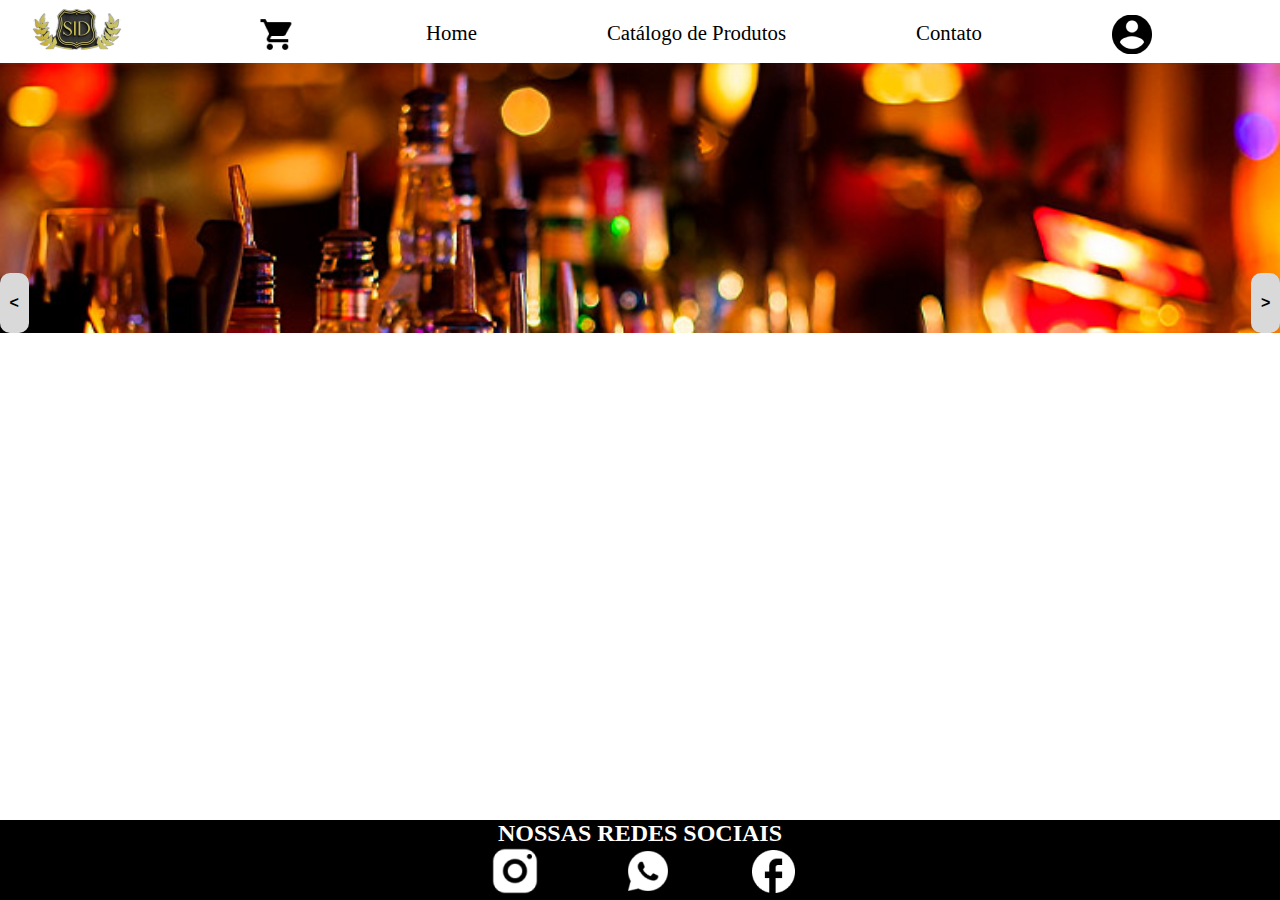
<file: index.html>
<!DOCTYPE html>
<html lang="pt-br">
  <head>
    <meta charset="UTF-8">
    <meta name="viewport" content="width=device-width, initial-scale=1.0">
    <link rel="stylesheet" href="styles.css">
    <title>Sid Bebidas</title>
  </head>
  <body>
    <header>
      <div class="header-mobile">
        <img src="img/sid-logo.png" alt="logo do site">

        <nav>
          <a href="#" id="home-link">Home</a>
          <a href="#">Contato</a>
          <a href="#">Produtos</a>
        </nav>

        <div class="container-icon">
          <img src="img/car-icon.png" alt="Carrinho de compras">
          <img src="img/profile-icon.png" alt="Icone de perfil">
        </div>
      </div>

      <div class="header-desktop">
        <img src="img/sid-logo.png" alt="logo do site">

        <img src="img/car-icon.png" alt="Carrinho de compras">
        
        <a href="#" id="home-link">Home</a>
        <a href="#">Catálogo de Produtos</a>
        <a href="/pages/Contato/index.html">Contato</a>

        <img src="img/profile-icon.png" alt="Icone de perfil">
      </div>
    </header>

    <main>
      <div class="left-and-right">
        <button id="maior">&lt;</button>
        <button id="menor">&gt;</button>
      </div>
    </main>

    <footer>
      <h2 id="nossas-redes">NOSSAS REDES SOCIAIS</h2>
  
      <div class="icons-social">
          <a href="https://www.instagram.com/sidlocacoesebebidas/" target="_blank">
              <img src="img/Instagram-logo.png" alt="Logo instagram">
          </a>
  
          <a href="#">
              <img src="img/WhatsApp-logo.png" alt="Whatsapp logo">
          </a>
  
          <a href="#">
              <img src="img/Facebook-logo.png" alt="Facebook logo">
          </a>
      </div>
  </footer>
  
  </body>
</html>
</file>
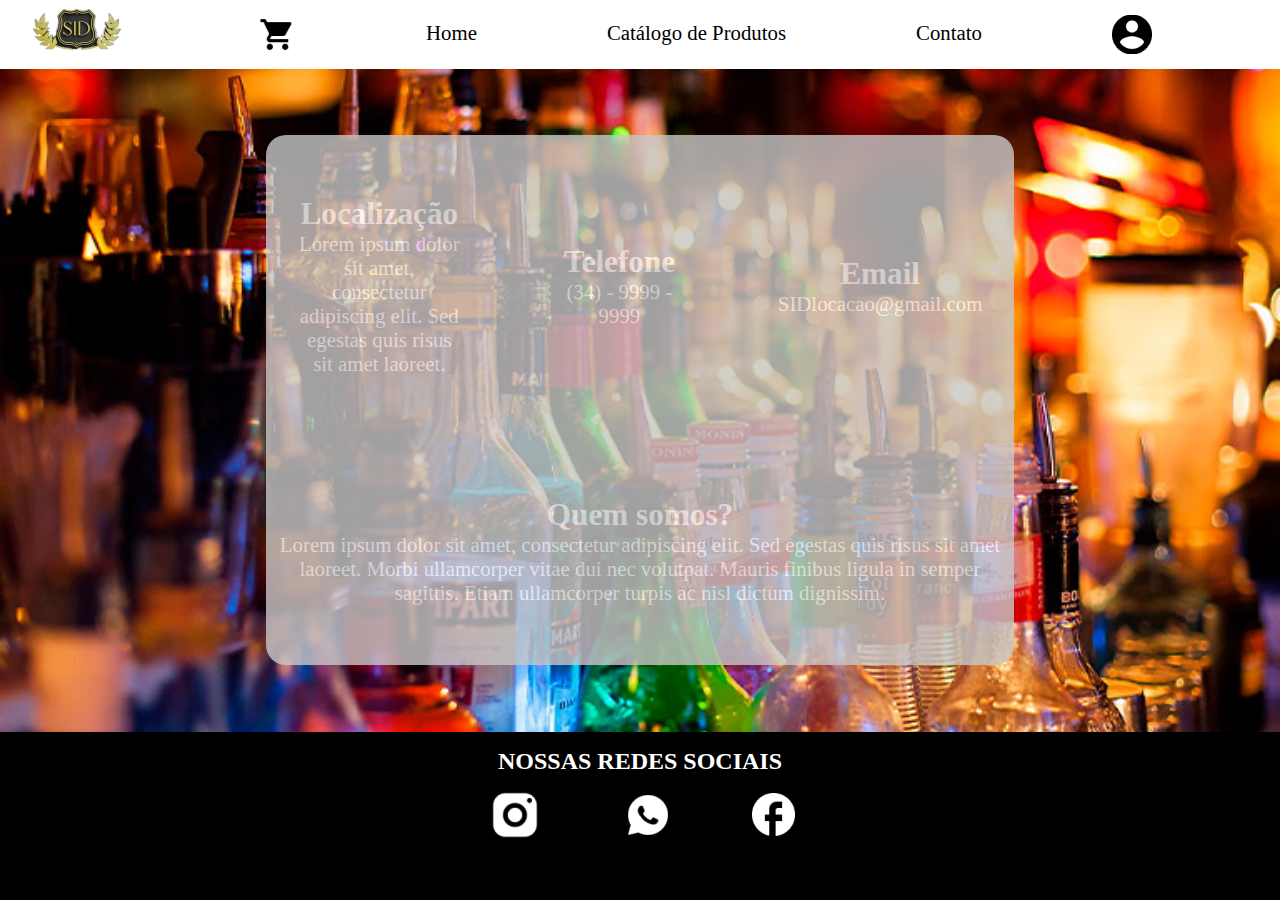
<file: pages/Contato/index.html>
<!DOCTYPE html>
<html lang="pt-br">
  <head>
    <meta charset="UTF-8">
    <meta name="viewport" content="width=device-width, initial-scale=1.0">
    <link rel="stylesheet" href="styles.css">
    <title>Sid Bebidas</title>
  </head>
  <body>
    <header>
      <div class="header-mobile">
        <img src="img/sid-logo.png" alt="logo do site">

        <nav>
          <a href="#" id="home-link">Home</a>
          <a href="#" id="select-tag">Contato</a>
          <a href="#">Produtos</a>
        </nav>

        <div class="container-icon">
          <img src="img/car-icon.png" alt="Carrinho de compras">
          <img src="img/profile-icon.png" alt="Icone de perfil">
        </div>
      </div>

      <div class="header-desktop">
        <img src="img/sid-logo.png" alt="logo do site">

        <img src="img/car-icon.png" alt="Carrinho de compras">
        
        <a href="#" id="home-link">Home</a>
        <a href="#">Catálogo de Produtos</a>
        <a href="#">Contato</a>

        <img src="img/profile-icon.png" alt="Icone de perfil">
      </div>
    </header>

    <main>
      <div class="container-contato">
        <div class="contatos">
          <div class="localizacao">
            <h2>Localização</h2>
            <p>
              Lorem ipsum dolor sit amet, consectetur adipiscing elit. Sed egestas quis risus sit amet laoreet. </p>
          </div>
          <div class="telefone">
            <h2>Telefone</h2>
            <p>(34) - 9999 - 9999</p>
          </div>
          <div class="email">
            <h2>Email</h2>
            <p>SIDlocacao@gmail.com</p>
          </div>
        </div>

        <div class="sobre-nos">
          <h2>Quem somos?</h2>
          <p>
            Lorem ipsum dolor sit amet, consectetur adipiscing elit. Sed egestas quis risus sit amet laoreet. Morbi ullamcorper vitae dui nec volutpat. Mauris finibus ligula in semper sagittis. Etiam ullamcorper turpis ac nisl dictum dignissim.  </p>
        </div>
      </div>
    </main>

    <footer>
      <h2 id="nossas-redes">NOSSAS REDES SOCIAIS</h2>

      <div class="icons-social">
        <a href="https://www.instagram.com/sidlocacoesebebidas/" target="_blank">
          <img src="img/Instagram-logo.png" alt="Logo instagram">
        </a>
  
        <a href="#">
          <img src="img/WhatsApp-logo.png" alt="Whatsapp logo">
        </a>
  
        <a href="#">
          <img src="img/Facebook-logo.png" alt="Facebook logo">
        </a>
      </div>
    </footer>
  </body>
</html>
</file>
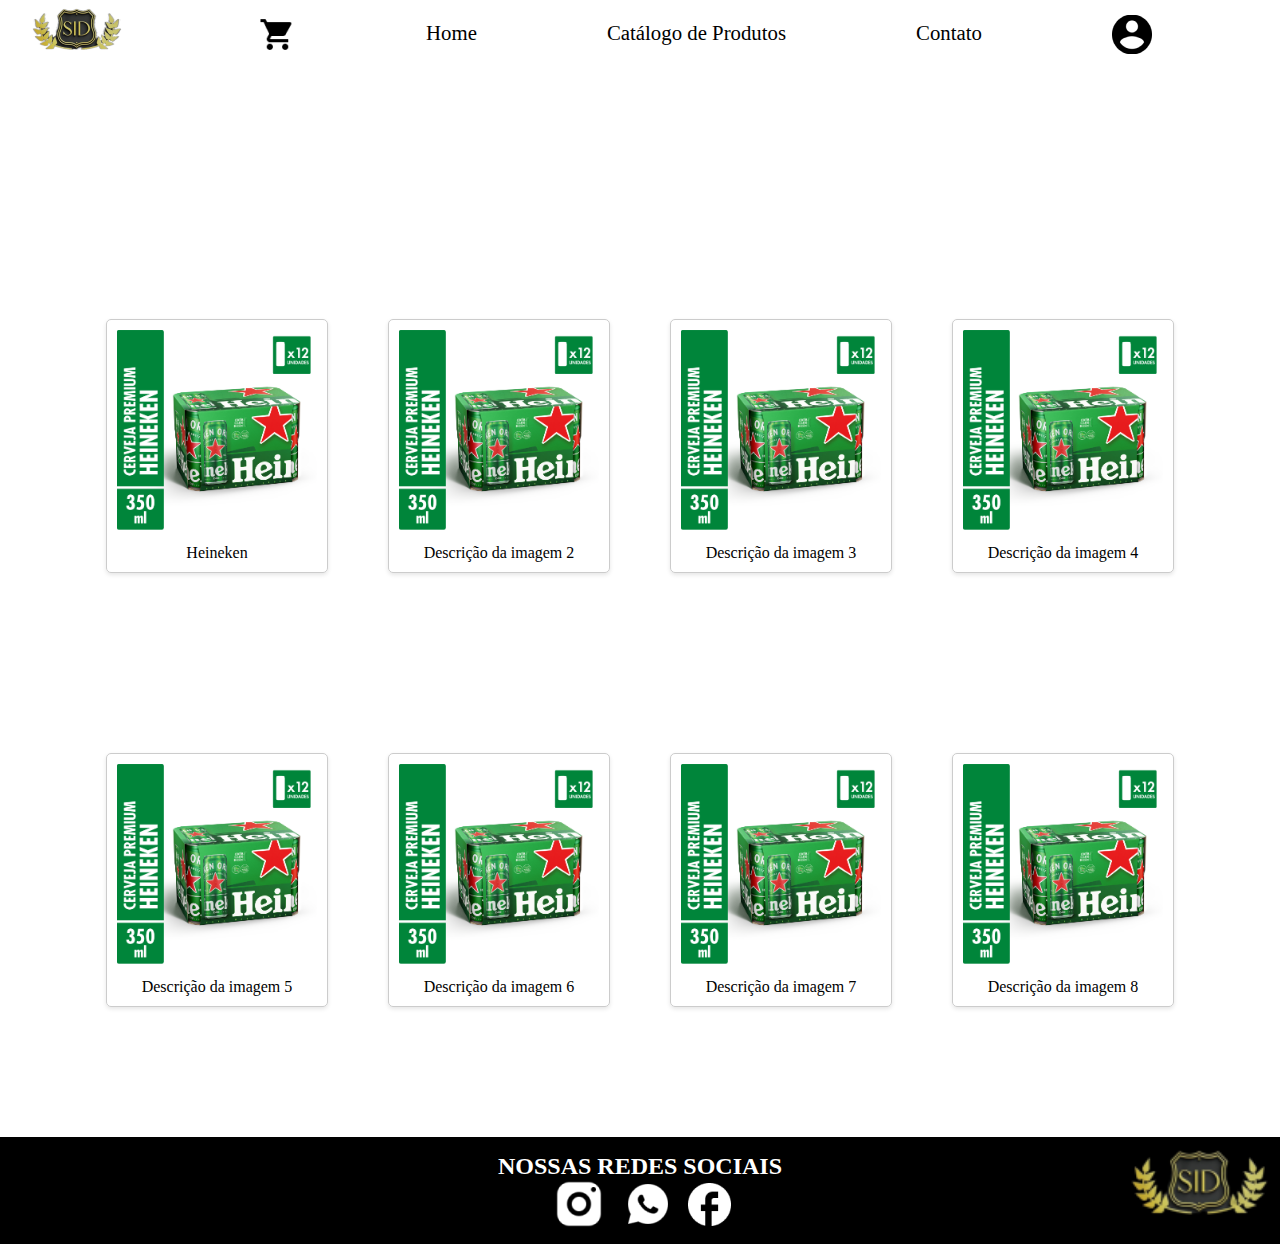
<file: pages/Produto/index.html>
<!DOCTYPE html>
<html lang="en">
<head>
    <meta charset="UTF-8">
    <meta name="viewport" content="width=device-width, initial-scale=1.0">
    <title>Document</title>
    <link rel="stylesheet" href="style.css" />
</head>
<body>
    <header>
        <div class="header-mobile">
          <img src="img/sid-logo.png" alt="logo do site">
  
          <nav>
            <a href="#" id="home-link">Home</a>
            <a href="#">Contato</a>
            <a href="#">Produtos</a>
          </nav>
  
          <div class="container-icon">
            <img src="img/car-icon.png" alt="Carrinho de compras">
            <img src="img/profile-icon.png" alt="Icone de perfil">
          </div>
        </div>
  
        <div class="header-desktop">
          <img src="img/sid-logo.png" alt="logo do site">
  
          <img src="img/car-icon.png" alt="Carrinho de compras">
          
          <a href="#" id="home-link">Home</a>
          <a href="#">Catálogo de Produtos</a>
          <a href="/pages/Contato/index.html">Contato</a>
  
          <img src="img/profile-icon.png" alt="Icone de perfil">
        </div>
      </header>

     <section class="container-card">
        <div class="section-row">
            <div class="card">
                <img src="img/heineken.png" alt="imagem-heineken" style="max-width: 200px;"/>
                <div class="card-content">
                    <p>Heineken</p>
                </div>
            </div>
            
            <div class="card">
                <img src="img/heineken.png" alt="imagem-heineken" style="max-width: 200px;"/>
                <div class="card-content">
                    <p>Descrição da imagem 2</p>
                </div>
            </div>
            
            <div class="card">
                <img src="img/heineken.png" alt="imagem-heineken" style="max-width: 200px;"/>
                <div class="card-content">
                    <p>Descrição da imagem 3</p>
                </div>
            </div>
            
            <div class="card">
                <img src="img/heineken.png" alt="imagem-heineken" style="max-width: 200px;"/>
                <div class="card-content">
                    <p>Descrição da imagem 4</p>
                </div>
            </div>
        </div>
        
        <div class="section-row">
            <div class="card">
                <img src="img/heineken.png" alt="imagem-heineken" style="max-width: 200px;"/>
                <div class="card-content">
                    <p>Descrição da imagem 5</p>
                </div>
            </div>
            
            <div class="card">
                <img src="img/heineken.png" alt="imagem-heineken" style="max-width: 200px;"/>
                <div class="card-content">
                    <p>Descrição da imagem 6</p>
                </div>
            </div>
            
            <div class="card">
                <img src="img/heineken.png" alt="imagem-heineken" style="max-width: 200px;"/>
                <div class="card-content">
                    <p>Descrição da imagem 7</p>
                </div>
            </div>
            
            <div class="card">
                <img src="img/heineken.png" alt="imagem-heineken" style="max-width: 200px;"/>
                <div class="card-content">
                    <p>Descrição da imagem 8</p>
                </div>
            </div>
        </div>
    </section>
    
    

    <footer>
        <h2 id="nossas-redes">NOSSAS REDES SOCIAIS</h2>
    
        <div class="icons-social">
            <a href="https://www.instagram.com/sidlocacoesebebidas/" target="_blank">
                <img src="img/Instagram-logo.png" alt="Logo instagram">
            </a>
    
            <a href="#">
                <img src="img/WhatsApp-logo.png" alt="Whatsapp logo">
            </a>
    
            <a href="#">
                <img src="img/Facebook-logo.png" alt="Facebook logo">
            </a>
        </div>
        <img class="sid-logo" src="img/sid-logo.png" alt="logo do site" style="height: 200px;">
    </footer>
    
</body>
</html>
</file>
<file: styles.css>
* {
  margin: 0;
  padding: 0;
  box-sizing: border-box;
}

body {
  overflow-y: hidden;
  height: 100vh;
  display: flex;
  flex-direction: column;
}

a {
  text-decoration: none;
  color: black;
  font-size: 1.3rem;
}

.header-mobile, .header-desktop {
  display: flex;
  justify-content: space-between;
  align-items: center;
  padding-right: 5px;
  background-color: white;
  width: 100%;
}

.header-mobile img{
  height: 20vh;
}

.header-mobile nav{
  display: flex;
  gap: 1rem;
}

main {
  display: flex;
  height: 30vh;
  justify-content: center;
  
  background-image: url(img/fundo.jpeg);
  background-repeat: no-repeat;
  background-size: cover;
  min-width: 100%;
  
  bottom:0;
  justify-content: space-between;
  
  position: relative;
  padding-inline: 1rem;
}

main{
  display: flex;
  justify-content: center;
  align-items: center;
  margin-top: -6px;
}


#maior, #menor {
  background-color: #D9D9D9;
  color: black;
  padding: 1.3rem .6rem;
  font-size: 1rem;
  font-weight: bold;
}

main .left-and-right #maior {
  position: absolute;
  bottom: 0;
  left: 0;
}

main .left-and-right #menor {
  position: absolute;
  bottom: 0;
  right: 0;
}

main button {
  border: none;
  padding: .8rem 4rem;
  border-radius: 10px;
  background-color: #141413;
  color: white;
  position: absolute;
  bottom: 50px;
  font-weight: bold;
  font-size: 18px;
  cursor: pointer;
}

footer {
  background-color: black;
  display: flex;
  flex-direction: column;
  position: fixed;
  bottom: 0;
  left: 0;
  right: 0;
}


footer h2 {
  color: white;
  text-align: center;
}

footer .icons-social  {
  display: flex;
  justify-content: center;
  align-items: center;
  gap: 5rem;
}

@media (max-width: 600px) {
  #home-link, #nossas-redes, .header-desktop {
    display: none;
  }
}

@media (min-width: 600px) {
  .header-mobile {
    display: none;
  }

  .header-desktop {
    padding-right: 8rem;
    padding-left: 2rem;
    
    justify-content: space-between;
  }

  .header-desktop {
    gap: 120px;
  }

  .header-desktop a {
    padding-bottom: 3px;
  }

  .header-desktop a:hover {
    border-bottom: 1px solid black;
  }
}
</file>
<file: pages/Contato/styles.css>
* {
  margin: 0;
  padding: 0;
  box-sizing: border-box;
}

body {
  overflow-y: hidden;
  height: 100vh;
  width: 100vw;
  display: flex;
  flex-direction: column;
}

a {
  text-decoration: none;
  color: black;
  font-size: 1.3rem;
}

.header-mobile, .header-desktop {
  display: flex;
  justify-content: space-between;
  align-items: center;
  padding-right: 5px;
  background-color: white;
  width: 100%;
}

.header-mobile nav{
  display: flex;
  gap: 1rem;
}

main {
  display: flex;
  height: 80%;
  justify-content: center;
  align-items: center;
  
  background-image: url(img/fundo.jpeg);
  background-repeat: no-repeat;
  background-size: cover;
  background-position: center;
  
  position: relative;
  padding-inline: 1rem;
}

main .container-contato {
  width: 60%;
  height: 80%;
  background-color: rgba(200, 200, 200);
  opacity: 0.8;
  border-radius: 20px;
  font-size: 1.3rem;
}

main .container-contato {
  text-align: center;
  display: flex;
  flex-direction: column;
  justify-content: space-around;
  color: rgba(255, 255, 255, 255);
}

main .container-contato .contatos {
  width: 100%;
  display: flex;

  align-items: center;
  justify-content: center;
  padding-inline: 2rem;
  gap: 15%;
}

footer {
  background-color: black;
  display: flex;
  flex-direction: column;
  gap: 1rem;
  padding-block: 1rem;
  height: 20%;
}

footer h2 {
  color: white;
  text-align: center;
}

footer .icons-social  {
  display: flex;
  justify-content: center;
  align-items: center;
  gap: 5rem;
}

@media (max-width: 600px) {
  #home-link, #nossas-redes, .header-desktop {
    display: none;
  }
}

@media (min-width: 600px) {
  .header-mobile {
    display: none;
  }

  .header-desktop {
    padding-right: 8rem;
    padding-left: 2rem;
    
    justify-content: space-between;
  }

  .header-desktop {
    gap: 120px;
  }

  .header-desktop a {
    padding-bottom: 3px;
  }

  .header-desktop a:hover {
    border-bottom: 1px solid black;
  }

  /* #select-tag {
    border-bottom: 1px solid black;
  } */
}
</file>
<file: pages/Produto/style.css>
* {
    margin: 0;
    padding: 0;
    box-sizing: border-box;
   
}



a {
text-decoration: none;
color: black;
font-size: 1.3rem;
}

.header-mobile, .header-desktop {
padding-bottom: 200px;
display: flex;
justify-content: space-between;
align-items: center;
padding-right: 5px;
background-color: white;
width: 100%;
}

.header-mobile nav{
display: flex;
gap: 1rem;
}
/* Estilo para as linhas */
.section-row {
    display: flex;
    justify-content: center; /* Centraliza os contêineres na horizontal */
    margin-bottom: 100px; /* Espaçamento entre as linhas */
    padding-top: 20px;
}

/* Estilo para os cards */
.card {
    border: 1px solid #ccc;
    border-radius: 5px;
    box-shadow: 0 2px 4px rgba(0, 0, 0, 0.1);
    margin: 30px;
    padding: 10px;
    text-align: center;
}

/* Estilo para o conteúdo do card */
.card-content {
    margin-top: 10px;
}


/* Estilo para o footer */
footer {
    position: relative;
    background-color: black;
    padding: 1rem;
    color: white;
    text-align: center;
    top:0;
    
     
}

/* Estilo para os ícones sociais */
footer .icons-social {
    display: flex;
    flex-wrap: wrap; /* Permite que os ícones sejam envolvidos para a próxima linha se não houver espaço suficiente */
    gap: 1rem;
      align-items: center; /* Centraliza horizontalmente */
    justify-content: center; /* Centraliza verticalmente */
   
}

/* Estilo para os links de ícones sociais */
.icons-social a {
    display: flex; /* Para garantir que os ícones sociais mantenham sua forma de bloco */
}

/* Estilo para a imagem do logo */
.sid-logo {
    position: absolute;
    top: 0;
    right: 0;
    max-height: 100%; /* Garante que a imagem não ultrapasse a altura do footer */
}


@media (max-width: 600px) {
#home-link, #nossas-redes, .header-desktop {
    display: none;
}
}

@media (min-width: 600px) {
.header-mobile {
    display: none;
}

.header-desktop {
    padding-right: 8rem;
    padding-left: 2rem;
    
    justify-content: space-between;
}

.header-desktop {
    gap: 120px;
}

.header-desktop a {
    padding-bottom: 3px;
}

.header-desktop a:hover {
    border-bottom: 1px solid black;
}
}
</file>
